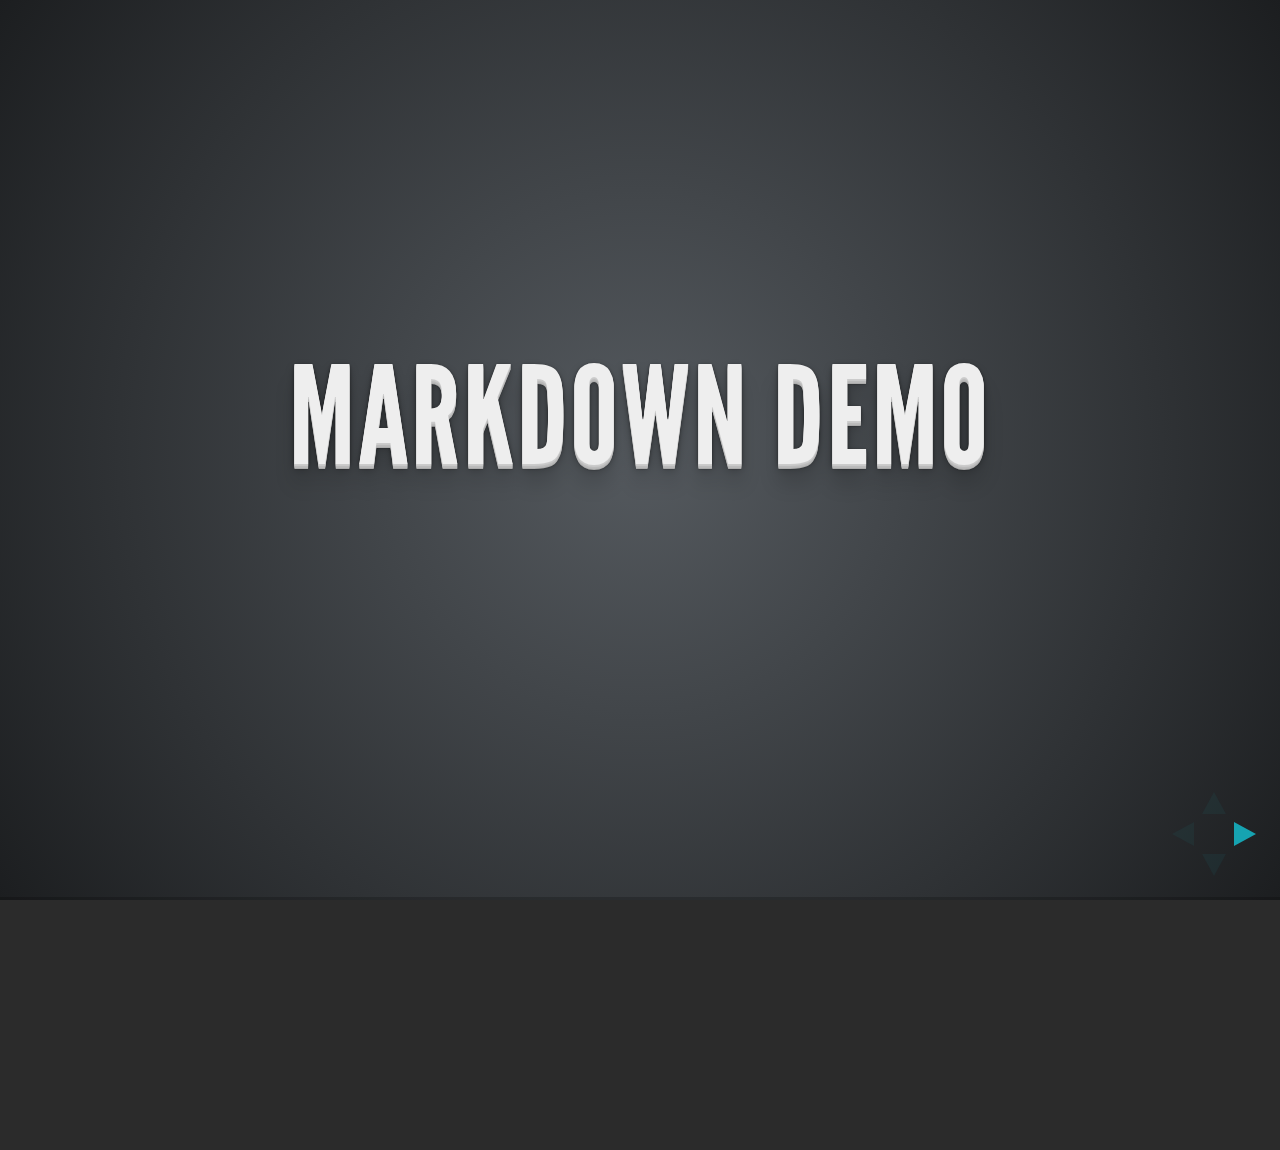
<file: plugin/markdown/example.html>
<!doctype html>
<html lang="en">

	<head>
		<meta charset="utf-8">

		<title>reveal.js - Markdown Demo</title>

		<link rel="stylesheet" href="../../css/reveal.css">
		<link rel="stylesheet" href="../../css/theme/default.css" id="theme">
	</head>

	<body>

		<div class="reveal">

			<div class="slides">

                <!-- Use external markdown resource, and separate slides by three newlines; vertical slides by two newlines -->
                <section data-markdown="example.md" data-separator="^\n\n\n" data-vertical="^\n\n"></section>

                <!-- Slides are separated by three dashes (quick 'n dirty regular expression) -->
                <section data-markdown data-separator="---">
                    <script type="text/template">
                        ## Demo 1
                        Slide 1
                        ---
                        ## Demo 1
                        Slide 2
                        ---
                        ## Demo 1
                        Slide 3
                    </script>
                </section>

                <!-- Slides are separated by newline + three dashes + newline, vertical slides identical but two dashes -->
                <section data-markdown data-separator="^\n---\n$" data-vertical="^\n--\n$">
                    <script type="text/template">
                        ## Demo 2
                        Slide 1.1

                        --

                        ## Demo 2
                        Slide 1.2

                        ---

                        ## Demo 2
                        Slide 2
                    </script>
                </section>

                <!-- No "extra" slides, since there are no separators defined (so they'll become horizontal rulers) -->
                <section data-markdown>
                    <script type="text/template">
                        A

                        ---

                        B

                        ---

                        C
                    </script>
                </section>

            </div>
		</div>

		<script src="../../lib/js/head.min.js"></script>
		<script src="../../js/reveal.js"></script>

		<script>

			Reveal.initialize({
				controls: true,
				progress: true,
				history: true,
				center: true,

				theme: Reveal.getQueryHash().theme,
				transition: Reveal.getQueryHash().transition || 'default',

				// Optional libraries used to extend on reveal.js
				dependencies: [
					{ src: '../../lib/js/classList.js', condition: function() { return !document.body.classList; } },
					{ src: 'showdown.js', condition: function() { return !!document.querySelector( '[data-markdown]' ); } },
					{ src: 'markdown.js', condition: function() { return !!document.querySelector( '[data-markdown]' ); } }
				]
			});

		</script>

	</body>
</html>
</file>
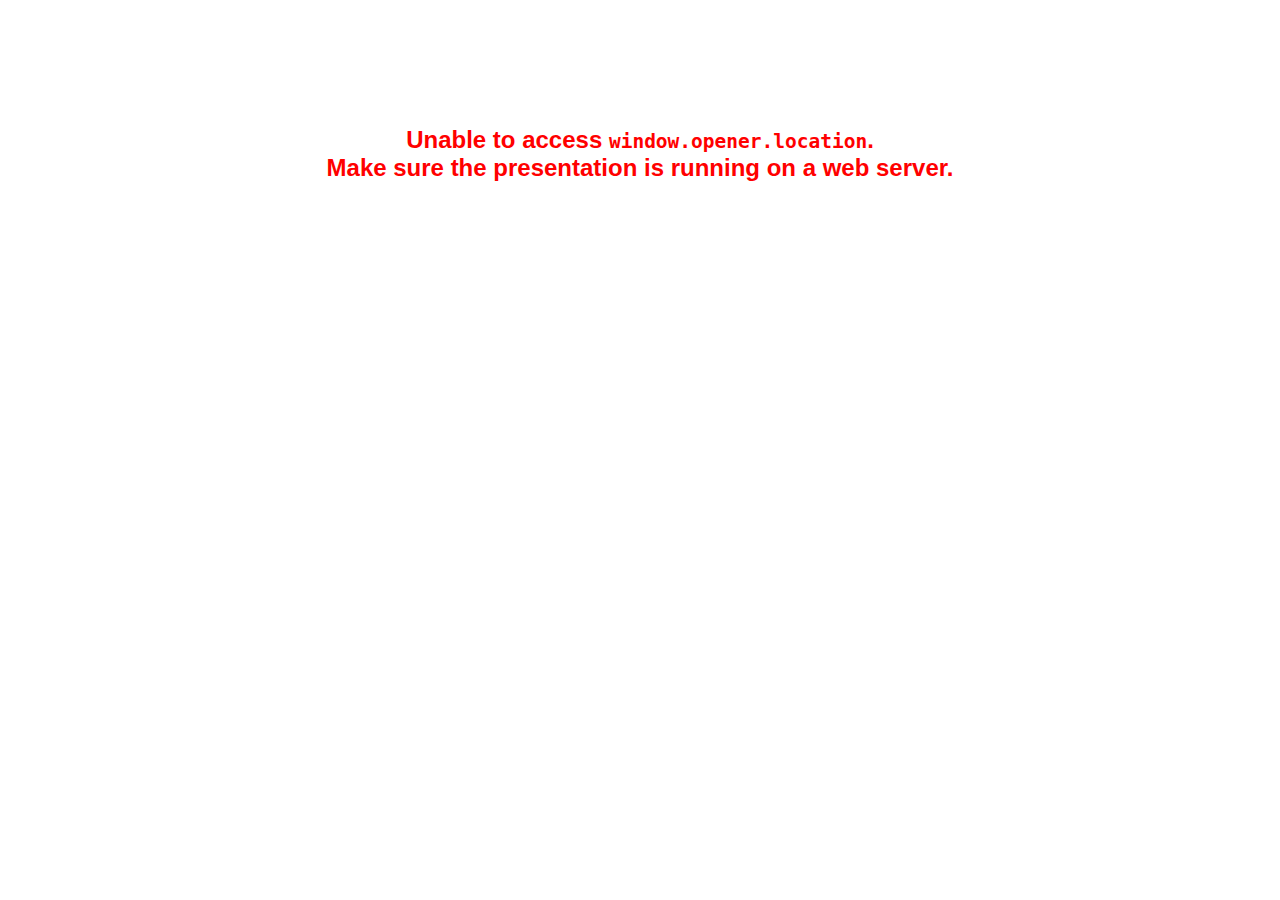
<file: plugin/notes/notes.html>
<!doctype html>
<html lang="en">
	<head>
		<meta charset="utf-8">

		<title>reveal.js - Slide Notes</title>

		<style>
			body {
				font-family: Helvetica;
			}

			#notes {
				font-size: 24px;
				width: 640px;
				margin-top: 5px;
			}

			#wrap-current-slide {
				width: 640px;
				height: 512px;
				float: left;
				overflow: hidden;
			}

			#current-slide {
				width: 1280px;
				height: 1024px;
				border: none;

				-webkit-transform-origin: 0 0;
				   -moz-transform-origin: 0 0;
					-ms-transform-origin: 0 0;
					 -o-transform-origin: 0 0;
						transform-origin: 0 0;

				-webkit-transform: scale(0.5);
				   -moz-transform: scale(0.5);
					-ms-transform: scale(0.5);
					 -o-transform: scale(0.5);
						transform: scale(0.5);
			}

			#wrap-next-slide {
				width: 448px;
				height: 358px;
				float: left;
				margin: 0 0 0 10px;
				overflow: hidden;
			}

			#next-slide {
				width: 1280px;
				height: 1024px;
				border: none;

				-webkit-transform-origin: 0 0;
				   -moz-transform-origin: 0 0;
					-ms-transform-origin: 0 0;
					 -o-transform-origin: 0 0;
						transform-origin: 0 0;

				-webkit-transform: scale(0.35);
				   -moz-transform: scale(0.35);
					-ms-transform: scale(0.35);
					 -o-transform: scale(0.35);
						transform: scale(0.35);
			}

			.slides {
				position: relative;
				margin-bottom: 10px;
				border: 1px solid black;
				border-radius: 2px;
				background: rgb(28, 30, 32);
			}

			.slides span {
				position: absolute;
				top: 3px;
				left: 3px;
				font-weight: bold;
				font-size: 14px;
				color: rgba( 255, 255, 255, 0.9 );
			}

			.error {
				font-weight: bold;
				color: red;
				font-size: 1.5em;
				text-align: center;
				margin-top: 10%;
			}

			.error code {
				font-family: monospace;
			}

			.time {
				width: 448px;
				margin: 30px 0 0 10px;
				float: left;
				text-align: center;
				opacity: 0;

				-webkit-transition: opacity 0.4s;
				   -moz-transition: opacity 0.4s;
				     -o-transition: opacity 0.4s;
				        transition: opacity 0.4s;
			}

			.elapsed,
			.clock {
				color: #333;
				font-size: 2em;
				text-align: center;
				display: inline-block;
				padding: 0.5em;
				background-color: #eee;
				border-radius: 10px;
			}

			.elapsed h2,
			.clock h2 {
				font-size: 0.8em;
				line-height: 100%;
				margin: 0;
				color: #aaa;
			}

			.elapsed .mute {
				color: #ddd;
			}

		</style>
	</head>

	<body>

		<div id="wrap-current-slide" class="slides">
			<script>document.write( '<iframe width="1280" height="1024" id="current-slide" src="'+ window.opener.location.href +'"></iframe>' );</script>
		</div>

		<div id="wrap-next-slide" class="slides">
			<script>document.write( '<iframe width="640" height="512" id="next-slide" src="'+ window.opener.location.href +'"></iframe>' );</script>
			<span>UPCOMING:</span>
		</div>

		<div class="time">
			<div class="clock">
				<h2>Time</h2>
				<span id="clock">0:00:00 AM</span>
			</div>
			<div class="elapsed">
				<h2>Elapsed</h2>
				<span id="hours">00</span><span id="minutes">:00</span><span id="seconds">:00</span>
			</div>
		</div>

		<div id="notes"></div>

		<script src="../../plugin/markdown/showdown.js"></script>
		<script>

			window.addEventListener( 'load', function() {

				if( window.opener && window.opener.location && window.opener.location.href ) {

					var notes = document.getElementById( 'notes' ),
						currentSlide = document.getElementById( 'current-slide' ),
						nextSlide = document.getElementById( 'next-slide' );

					window.addEventListener( 'message', function( event ) {
						var data = JSON.parse( event.data );
						// No need for updating the notes in case of fragment changes
						if ( data.notes !== undefined) {
							if( data.markdown ) {
								notes.innerHTML = (new Showdown.converter()).makeHtml( data.notes );
							}
							else {
								notes.innerHTML = data.notes;
							}
						}

						// Showing and hiding fragments
						if( data.fragment === 'next' ) {
							currentSlide.contentWindow.Reveal.nextFragment();
						}
						else if( data.fragment === 'prev' ) {
							currentSlide.contentWindow.Reveal.prevFragment();
						}
						else {
							// Update the note slides
							currentSlide.contentWindow.Reveal.slide( data.indexh, data.indexv );
							nextSlide.contentWindow.Reveal.slide( data.nextindexh, data.nextindexv );
						}

					}, false );

					var start = new Date(),
						timeEl = document.querySelector( '.time' ),
						clockEl = document.getElementById( 'clock' ),
						hoursEl = document.getElementById( 'hours' ),
						minutesEl = document.getElementById( 'minutes' ),
						secondsEl = document.getElementById( 'seconds' );

					setInterval( function() {

						timeEl.style.opacity = 1;

						var diff, hours, minutes, seconds,
							now = new Date();

						diff = now.getTime() - start.getTime();
						hours = parseInt( diff / ( 1000 * 60 * 60 ) );
						minutes = parseInt( ( diff / ( 1000 * 60 ) ) % 60 );
						seconds = parseInt( ( diff / 1000 ) % 60 );

						clockEl.innerHTML = now.toLocaleTimeString();
						hoursEl.innerHTML = zeroPadInteger( hours );
						hoursEl.className = hours > 0 ? "" : "mute";
						minutesEl.innerHTML = ":" + zeroPadInteger( minutes );
						minutesEl.className = minutes > 0 ? "" : "mute";
						secondsEl.innerHTML = ":" + zeroPadInteger( seconds );

					}, 1000 );

					// Navigate the main window when the notes slide changes
					currentSlide.contentWindow.Reveal.addEventListener( 'slidechanged', function( event ) {

						window.opener.Reveal.slide( event.indexh, event.indexv );

					} );

				}
				else {

					document.body.innerHTML =  '<p class="error">Unable to access <code>window.opener.location</code>.<br>Make sure the presentation is running on a web server.</p>';

				}


			}, false );

			function zeroPadInteger( num ) {
				var str = "00" + parseInt( num );
				return str.substring( str.length - 2 );
			}

		</script>
	</body>
</html>
</file>
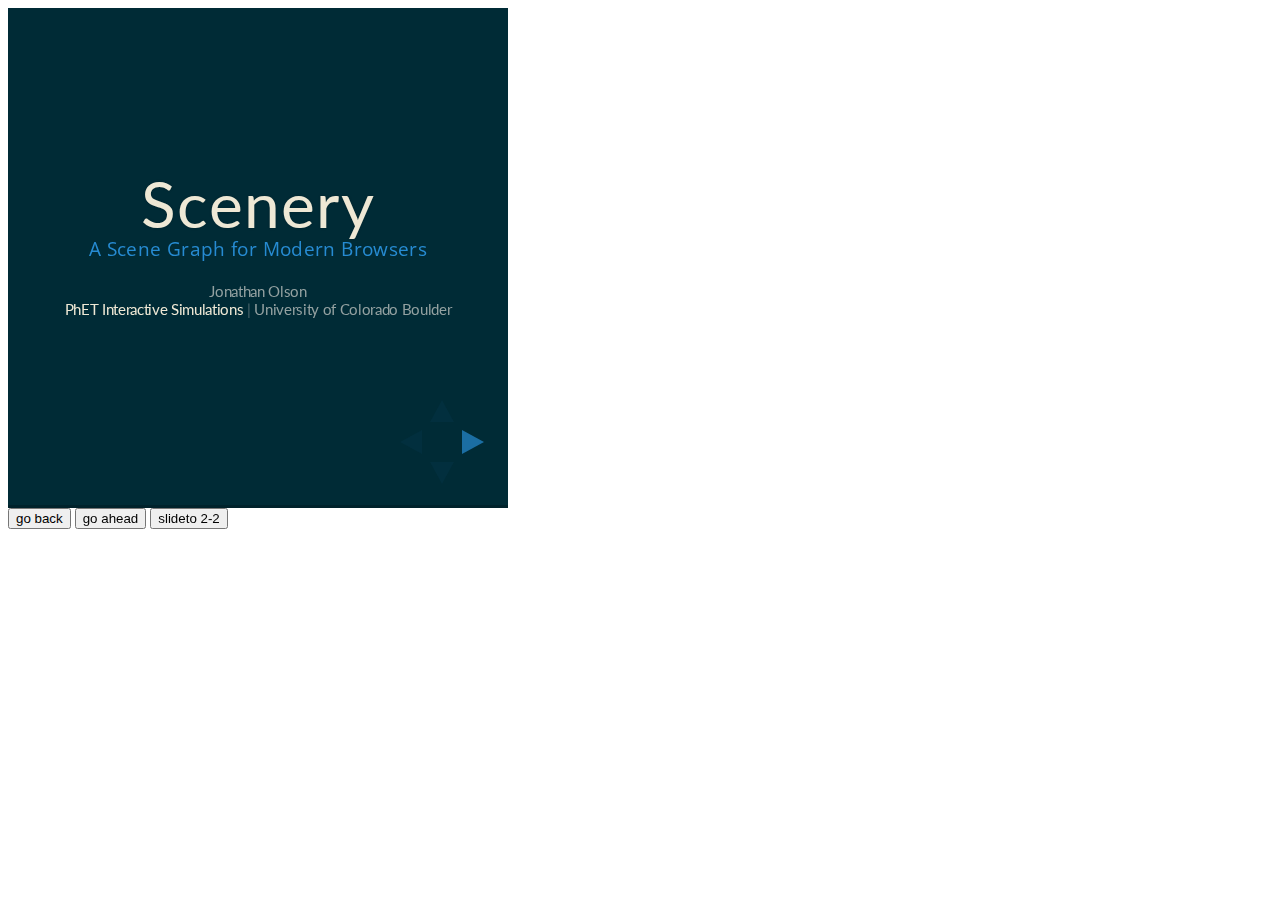
<file: plugin/postmessage/example.html>
<html>
	<body>

		<iframe id="reveal" src="../../index.html" style="border: 0;" width="500" height="500"></iframe>

		<div>
			<input id="back" type="button" value="go back"/>
			<input id="ahead" type="button" value="go ahead"/>
			<input id="slideto" type="button" value="slideto 2-2"/>
		</div>

		<script>

			(function (){

				var back = document.getElementById( 'back' ),
						ahead = document.getElementById( 'ahead' ),
						slideto = document.getElementById( 'slideto' ),
						reveal =  window.frames[0];

					back.addEventListener( 'click', function () {
						
					reveal.postMessage( JSON.stringify({method: 'prev', args: []}), '*' );
				}, false );

				ahead.addEventListener( 'click', function (){
					reveal.postMessage( JSON.stringify({method: 'next', args: []}), '*' );
				}, false );

				slideto.addEventListener( 'click', function (){
					reveal.postMessage( JSON.stringify({method: 'slide', args: [2,2]}), '*' );
				}, false );

			}());

		</script>

	</body>
</html>
</file>
<file: css/reveal.css>
@charset "UTF-8";

/*!
 * reveal.js
 * http://lab.hakim.se/reveal-js
 * MIT licensed
 *
 * Copyright (C) 2013 Hakim El Hattab, http://hakim.se
 */


/*********************************************
 * RESET STYLES
 *********************************************/

html, body, .reveal div, .reveal span, .reveal applet, .reveal object, .reveal iframe,
.reveal h1, .reveal h2, .reveal h3, .reveal h4, .reveal h5, .reveal h6, .reveal p, .reveal blockquote, .reveal pre,
.reveal a, .reveal abbr, .reveal acronym, .reveal address, .reveal big, .reveal cite, .reveal code,
.reveal del, .reveal dfn, .reveal em, .reveal img, .reveal ins, .reveal kbd, .reveal q, .reveal s, .reveal samp,
.reveal small, .reveal strike, .reveal strong, .reveal sub, .reveal sup, .reveal tt, .reveal var,
.reveal b, .reveal u, .reveal i, .reveal center,
.reveal dl, .reveal dt, .reveal dd, .reveal ol, .reveal ul, .reveal li,
.reveal fieldset, .reveal form, .reveal label, .reveal legend,
.reveal table, .reveal caption, .reveal tbody, .reveal tfoot, .reveal thead, .reveal tr, .reveal th, .reveal td,
.reveal article, .reveal aside, .reveal canvas, .reveal details, .reveal embed,
.reveal figure, .reveal figcaption, .reveal footer, .reveal header, .reveal hgroup,
.reveal menu, .reveal nav, .reveal output, .reveal ruby, .reveal section, .reveal summary,
.reveal time, .reveal mark, .reveal audio, video {
	margin: 0;
	padding: 0;
	border: 0;
	font-size: 100%;
	font: inherit;
	vertical-align: baseline;
}

.reveal article, .reveal aside, .reveal details, .reveal figcaption, .reveal figure,
.reveal footer, .reveal header, .reveal hgroup, .reveal menu, .reveal nav, .reveal section {
	display: block;
}


/*********************************************
 * GLOBAL STYLES
 *********************************************/

html,
body {
	width: 100%;
	height: 100%;
	overflow: hidden;
}

body {
	position: relative;
	line-height: 1;
}

::selection {
	background: #FF5E99;
	color: #fff;
	text-shadow: none;
}


/*********************************************
 * HEADERS
 *********************************************/

.reveal h1,
.reveal h2,
.reveal h3,
.reveal h4,
.reveal h5,
.reveal h6 {
	-webkit-hyphens: auto;
	   -moz-hyphens: auto;
	        hyphens: auto;

	word-wrap: break-word;
}

.reveal h1 { font-size: 3.77em; }
.reveal h2 { font-size: 2.11em;	}
.reveal h3 { font-size: 1.55em;	}
.reveal h4 { font-size: 1em;	}


/*********************************************
 * VIEW FRAGMENTS
 *********************************************/

.reveal .slides section .fragment {
	opacity: 0;

	-webkit-transition: all .2s ease;
	   -moz-transition: all .2s ease;
	    -ms-transition: all .2s ease;
	     -o-transition: all .2s ease;
	        transition: all .2s ease;
}
	.reveal .slides section .fragment.visible {
		opacity: 1;
	}

.reveal .slides section .fragment.grow {
	opacity: 1;
}
	.reveal .slides section .fragment.grow.visible {
		-webkit-transform: scale( 1.3 );
		   -moz-transform: scale( 1.3 );
		    -ms-transform: scale( 1.3 );
		     -o-transform: scale( 1.3 );
		        transform: scale( 1.3 );
	}

.reveal .slides section .fragment.shrink {
	opacity: 1;
}
	.reveal .slides section .fragment.shrink.visible {
		-webkit-transform: scale( 0.7 );
		   -moz-transform: scale( 0.7 );
		    -ms-transform: scale( 0.7 );
		     -o-transform: scale( 0.7 );
		        transform: scale( 0.7 );
	}

.reveal .slides section .fragment.zoom-in {
	opacity: 0;

	-webkit-transform: scale( 0.1 );
	   -moz-transform: scale( 0.1 );
	    -ms-transform: scale( 0.1 );
	     -o-transform: scale( 0.1 );
	        transform: scale( 0.1 );
}

	.reveal .slides section .fragment.zoom-in.visible {
		opacity: 1;

		-webkit-transform: scale( 1 );
		   -moz-transform: scale( 1 );
		    -ms-transform: scale( 1 );
		     -o-transform: scale( 1 );
		        transform: scale( 1 );
	}

.reveal .slides section .fragment.roll-in {
	opacity: 0;

	-webkit-transform: rotateX( 90deg );
	   -moz-transform: rotateX( 90deg );
	    -ms-transform: rotateX( 90deg );
	     -o-transform: rotateX( 90deg );
	        transform: rotateX( 90deg );
}
	.reveal .slides section .fragment.roll-in.visible {
		opacity: 1;

		-webkit-transform: rotateX( 0 );
		   -moz-transform: rotateX( 0 );
		    -ms-transform: rotateX( 0 );
		     -o-transform: rotateX( 0 );
		        transform: rotateX( 0 );
	}

.reveal .slides section .fragment.fade-out {
	opacity: 1;
}
	.reveal .slides section .fragment.fade-out.visible {
		opacity: 0;
	}

.reveal .slides section .fragment.highlight-red,
.reveal .slides section .fragment.highlight-green,
.reveal .slides section .fragment.highlight-blue {
	opacity: 1;
}
	.reveal .slides section .fragment.highlight-red.visible {
		color: #ff2c2d
	}
	.reveal .slides section .fragment.highlight-green.visible {
		color: #17ff2e;
	}
	.reveal .slides section .fragment.highlight-blue.visible {
		color: #1b91ff;
	}


/*********************************************
 * DEFAULT ELEMENT STYLES
 *********************************************/

/* Fixes issue in Chrome where italic fonts did not appear when printing to PDF */
.reveal:after {
  content: '';
  font-style: italic;
}

/* Ensure certain elements are never larger than the slide itself */
.reveal img,
.reveal video,
.reveal iframe {
	max-width: 95%;
	max-height: 95%;
}

/** Prevents layering issues in certain browser/transition combinations */
.reveal a {
	position: relative;
}

.reveal strong,
.reveal b {
	font-weight: bold;
}

.reveal em,
.reveal i {
	font-style: italic;
}

.reveal ol,
.reveal ul {
	display: inline-block;

	text-align: left;
	margin: 0 0 0 1em;
}

.reveal ol {
	list-style-type: decimal;
}

.reveal ul {
	list-style-type: disc;
}

.reveal ul ul {
	list-style-type: square;
}

.reveal ul ul ul {
	list-style-type: circle;
}

.reveal ul ul,
.reveal ul ol,
.reveal ol ol,
.reveal ol ul {
	display: block;
	margin-left: 40px;
}

.reveal p {
	margin-bottom: 10px;
	line-height: 1.2em;
}

.reveal q,
.reveal blockquote {
	quotes: none;
}

.reveal blockquote {
	display: block;
	position: relative;
	width: 70%;
	margin: 5px auto;
	padding: 5px;

	font-style: italic;
	background: rgba(255, 255, 255, 0.05);
	box-shadow: 0px 0px 2px rgba(0,0,0,0.2);
}
	.reveal blockquote p:first-child,
	.reveal blockquote p:last-child {
		display: inline-block;
	}
	.reveal blockquote:before {
		content: '\201C';
	}
	.reveal blockquote:after {
		content: '\201D';
	}

.reveal q {
	font-style: italic;
}
	.reveal q:before {
		content: '\201C';
	}
	.reveal q:after {
		content: '\201D';
	}

.reveal pre {
	display: block;
	position: relative;
	width: 90%;
	margin: 15px auto;

	text-align: left;
	font-size: 0.55em;
	font-family: monospace;
	line-height: 1.2em;

	word-wrap: break-word;

	box-shadow: 0px 0px 6px rgba(0,0,0,0.3);
}
.reveal code {
	font-family: monospace;
}
.reveal pre code {
	padding: 5px;
	overflow: auto;
	max-height: 400px;
	word-wrap: normal;
}

.reveal table th,
.reveal table td {
	text-align: left;
	padding-right: .3em;
}

.reveal table th {
	text-shadow: rgb(255,255,255) 1px 1px 2px;
}

.reveal sup {
	vertical-align: super;
}
.reveal sub {
	vertical-align: sub;
}

.reveal small {
	display: inline-block;
	font-size: 0.6em;
	line-height: 1.2em;
	vertical-align: top;
}

.reveal small * {
	vertical-align: top;
}


/*********************************************
 * CONTROLS
 *********************************************/

.reveal .controls {
	display: none;
	position: fixed;
	width: 110px;
	height: 110px;
	z-index: 30;
	right: 10px;
	bottom: 10px;
}

.reveal .controls div {
	position: absolute;
	opacity: 0.05;
	width: 0;
	height: 0;
	border: 12px solid transparent;

	-moz-transform: scale(.9999);

	-webkit-transition: all 0.2s ease;
	   -moz-transition: all 0.2s ease;
	    -ms-transition: all 0.2s ease;
	     -o-transition: all 0.2s ease;
	        transition: all 0.2s ease;
}

.reveal .controls div.enabled {
	opacity: 0.7;
	cursor: pointer;
}

.reveal .controls div.enabled:active {
	margin-top: 1px;
}

	.reveal .controls div.navigate-left {
		top: 42px;

		border-right-width: 22px;
		border-right-color: #eee;
	}
		.reveal .controls div.navigate-left.fragmented {
			opacity: 0.3;
		}

	.reveal .controls div.navigate-right {
		left: 74px;
		top: 42px;

		border-left-width: 22px;
		border-left-color: #eee;
	}
		.reveal .controls div.navigate-right.fragmented {
			opacity: 0.3;
		}

	.reveal .controls div.navigate-up {
		left: 42px;

		border-bottom-width: 22px;
		border-bottom-color: #eee;
	}
		.reveal .controls div.navigate-up.fragmented {
			opacity: 0.3;
		}

	.reveal .controls div.navigate-down {
		left: 42px;
		top: 74px;

		border-top-width: 22px;
		border-top-color: #eee;
	}
		.reveal .controls div.navigate-down.fragmented {
			opacity: 0.3;
		}


/*********************************************
 * PROGRESS BAR
 *********************************************/

.reveal .progress {
	position: fixed;
	display: none;
	height: 3px;
	width: 100%;
	bottom: 0;
	left: 0;
	z-index: 10;
}
	.reveal .progress:after {
		content: '';
		display: 'block';
		position: absolute;
		height: 20px;
		width: 100%;
		top: -20px;
	}
	.reveal .progress span {
		display: block;
		height: 100%;
		width: 0px;

		-webkit-transition: width 800ms cubic-bezier(0.260, 0.860, 0.440, 0.985);
		   -moz-transition: width 800ms cubic-bezier(0.260, 0.860, 0.440, 0.985);
		    -ms-transition: width 800ms cubic-bezier(0.260, 0.860, 0.440, 0.985);
		     -o-transition: width 800ms cubic-bezier(0.260, 0.860, 0.440, 0.985);
		        transition: width 800ms cubic-bezier(0.260, 0.860, 0.440, 0.985);
	}


/*********************************************
 * ROLLING LINKS
 *********************************************/

.reveal .roll {
	display: inline-block;
	line-height: 1.2;
	overflow: hidden;

	vertical-align: top;

	-webkit-perspective: 400px;
	   -moz-perspective: 400px;
	    -ms-perspective: 400px;
	        perspective: 400px;

	-webkit-perspective-origin: 50% 50%;
	   -moz-perspective-origin: 50% 50%;
	    -ms-perspective-origin: 50% 50%;
	        perspective-origin: 50% 50%;
}
	.reveal .roll:hover {
		background: none;
		text-shadow: none;
	}
.reveal .roll span {
	display: block;
	position: relative;
	padding: 0 2px;

	pointer-events: none;

	-webkit-transition: all 400ms ease;
	   -moz-transition: all 400ms ease;
	    -ms-transition: all 400ms ease;
	        transition: all 400ms ease;

	-webkit-transform-origin: 50% 0%;
	   -moz-transform-origin: 50% 0%;
	    -ms-transform-origin: 50% 0%;
	        transform-origin: 50% 0%;

	-webkit-transform-style: preserve-3d;
	   -moz-transform-style: preserve-3d;
	    -ms-transform-style: preserve-3d;
	        transform-style: preserve-3d;

	-webkit-backface-visibility: hidden;
	   -moz-backface-visibility: hidden;
	        backface-visibility: hidden;
}
	.reveal .roll:hover span {
	    background: rgba(0,0,0,0.5);

	    -webkit-transform: translate3d( 0px, 0px, -45px ) rotateX( 90deg );
	       -moz-transform: translate3d( 0px, 0px, -45px ) rotateX( 90deg );
	        -ms-transform: translate3d( 0px, 0px, -45px ) rotateX( 90deg );
	            transform: translate3d( 0px, 0px, -45px ) rotateX( 90deg );
	}
.reveal .roll span:after {
	content: attr(data-title);

	display: block;
	position: absolute;
	left: 0;
	top: 0;
	padding: 0 2px;

	-webkit-backface-visibility: hidden;
	   -moz-backface-visibility: hidden;
	        backface-visibility: hidden;

	-webkit-transform-origin: 50% 0%;
	   -moz-transform-origin: 50% 0%;
	    -ms-transform-origin: 50% 0%;
	        transform-origin: 50% 0%;

	-webkit-transform: translate3d( 0px, 110%, 0px ) rotateX( -90deg );
	   -moz-transform: translate3d( 0px, 110%, 0px ) rotateX( -90deg );
	    -ms-transform: translate3d( 0px, 110%, 0px ) rotateX( -90deg );
	        transform: translate3d( 0px, 110%, 0px ) rotateX( -90deg );
}


/*********************************************
 * SLIDES
 *********************************************/

.reveal {
	position: relative;
	width: 100%;
	height: 100%;
}

.reveal .slides {
	position: absolute;
	width: 100%;
	height: 100%;
	left: 50%;
	top: 50%;

	overflow: visible;
	z-index: 1;
	text-align: center;

	-webkit-transition: -webkit-perspective .4s ease;
	   -moz-transition: -moz-perspective .4s ease;
	    -ms-transition: -ms-perspective .4s ease;
	     -o-transition: -o-perspective .4s ease;
	        transition: perspective .4s ease;

	-webkit-perspective: 600px;
	   -moz-perspective: 600px;
	    -ms-perspective: 600px;
	        perspective: 600px;

	-webkit-perspective-origin: 0px -100px;
	   -moz-perspective-origin: 0px -100px;
	    -ms-perspective-origin: 0px -100px;
	        perspective-origin: 0px -100px;
}

.reveal .slides>section,
.reveal .slides>section>section {
	display: none;
	position: absolute;
	width: 100%;
	padding: 20px 0px;

	z-index: 10;
	line-height: 1.2em;
	font-weight: normal;

	-webkit-transform-style: preserve-3d;
	   -moz-transform-style: preserve-3d;
	    -ms-transform-style: preserve-3d;
	        transform-style: preserve-3d;

	-webkit-transition: -webkit-transform-origin 800ms cubic-bezier(0.260, 0.860, 0.440, 0.985),
						-webkit-transform 800ms cubic-bezier(0.260, 0.860, 0.440, 0.985),
						visibility 800ms cubic-bezier(0.260, 0.860, 0.440, 0.985),
						opacity 800ms cubic-bezier(0.260, 0.860, 0.440, 0.985);
	   -moz-transition: -moz-transform-origin 800ms cubic-bezier(0.260, 0.860, 0.440, 0.985),
						-moz-transform 800ms cubic-bezier(0.260, 0.860, 0.440, 0.985),
						visibility 800ms cubic-bezier(0.260, 0.860, 0.440, 0.985),
						opacity 800ms cubic-bezier(0.260, 0.860, 0.440, 0.985);
	    -ms-transition: -ms-transform-origin 800ms cubic-bezier(0.260, 0.860, 0.440, 0.985),
						-ms-transform 800ms cubic-bezier(0.260, 0.860, 0.440, 0.985),
						visibility 800ms cubic-bezier(0.260, 0.860, 0.440, 0.985),
						opacity 800ms cubic-bezier(0.260, 0.860, 0.440, 0.985);
	     -o-transition: -o-transform-origin 800ms cubic-bezier(0.260, 0.860, 0.440, 0.985),
						-o-transform 800ms cubic-bezier(0.260, 0.860, 0.440, 0.985),
						visibility 800ms cubic-bezier(0.260, 0.860, 0.440, 0.985),
						opacity 800ms cubic-bezier(0.260, 0.860, 0.440, 0.985);
	        transition: transform-origin 800ms cubic-bezier(0.260, 0.860, 0.440, 0.985),
						transform 800ms cubic-bezier(0.260, 0.860, 0.440, 0.985),
						visibility 800ms cubic-bezier(0.260, 0.860, 0.440, 0.985),
						opacity 800ms cubic-bezier(0.260, 0.860, 0.440, 0.985);
}

/* Global transition speed settings */
.reveal[data-transition-speed="extrafast"] .slides section {
	-webkit-transition-duration: 300ms;
	   -moz-transition-duration: 300ms;
	    -ms-transition-duration: 300ms;
	        transition-duration: 300ms;
}
.reveal[data-transition-speed="fast"] .slides section {
	-webkit-transition-duration: 400ms;
	   -moz-transition-duration: 400ms;
	    -ms-transition-duration: 400ms;
	        transition-duration: 400ms;
}
.reveal[data-transition-speed="slow"] .slides section {
	-webkit-transition-duration: 1200ms;
	   -moz-transition-duration: 1200ms;
	    -ms-transition-duration: 1200ms;
	        transition-duration: 1200ms;
}

/* Slide-specific transition speed overrides */
.reveal .slides section[data-transition-speed="extrafast"] {
	-webkit-transition-duration: 300ms;
	   -moz-transition-duration: 300ms;
	    -ms-transition-duration: 300ms;
	        transition-duration: 300ms;
}
.reveal .slides section[data-transition-speed="fast"] {
	-webkit-transition-duration: 400ms;
	   -moz-transition-duration: 400ms;
	    -ms-transition-duration: 400ms;
	        transition-duration: 400ms;
}
.reveal .slides section[data-transition-speed="slow"] {
	-webkit-transition-duration: 1200ms;
	   -moz-transition-duration: 1200ms;
	    -ms-transition-duration: 1200ms;
	        transition-duration: 1200ms;
}

.reveal .slides>section {
	left: -50%;
	top: -50%;
}

.reveal .slides>section.stack {
	padding-top: 0;
	padding-bottom: 0;
}

.reveal .slides>section.present,
.reveal .slides>section>section.present {
	display: block;
	z-index: 11;
	opacity: 1;
}

.reveal.center,
.reveal.center .slides,
.reveal.center .slides section {
	min-height: auto !important;
}



/*********************************************
 * DEFAULT TRANSITION
 *********************************************/

.reveal .slides>section[data-transition=default].past,
.reveal .slides>section.past {
	display: block;
	opacity: 0;

	-webkit-transform: translate3d(-100%, 0, 0) rotateY(-90deg) translate3d(-100%, 0, 0);
	   -moz-transform: translate3d(-100%, 0, 0) rotateY(-90deg) translate3d(-100%, 0, 0);
	    -ms-transform: translate3d(-100%, 0, 0) rotateY(-90deg) translate3d(-100%, 0, 0);
	        transform: translate3d(-100%, 0, 0) rotateY(-90deg) translate3d(-100%, 0, 0);
}
.reveal .slides>section[data-transition=default].future,
.reveal .slides>section.future {
	display: block;
	opacity: 0;

	-webkit-transform: translate3d(100%, 0, 0) rotateY(90deg) translate3d(100%, 0, 0);
	   -moz-transform: translate3d(100%, 0, 0) rotateY(90deg) translate3d(100%, 0, 0);
	    -ms-transform: translate3d(100%, 0, 0) rotateY(90deg) translate3d(100%, 0, 0);
	        transform: translate3d(100%, 0, 0) rotateY(90deg) translate3d(100%, 0, 0);
}

.reveal .slides>section>section[data-transition=default].past,
.reveal .slides>section>section.past {
	display: block;
	opacity: 0;

	-webkit-transform: translate3d(0, -300px, 0) rotateX(70deg) translate3d(0, -300px, 0);
	   -moz-transform: translate3d(0, -300px, 0) rotateX(70deg) translate3d(0, -300px, 0);
	    -ms-transform: translate3d(0, -300px, 0) rotateX(70deg) translate3d(0, -300px, 0);
	        transform: translate3d(0, -300px, 0) rotateX(70deg) translate3d(0, -300px, 0);
}
.reveal .slides>section>section[data-transition=default].future,
.reveal .slides>section>section.future {
	display: block;
	opacity: 0;

	-webkit-transform: translate3d(0, 300px, 0) rotateX(-70deg) translate3d(0, 300px, 0);
	   -moz-transform: translate3d(0, 300px, 0) rotateX(-70deg) translate3d(0, 300px, 0);
	    -ms-transform: translate3d(0, 300px, 0) rotateX(-70deg) translate3d(0, 300px, 0);
	        transform: translate3d(0, 300px, 0) rotateX(-70deg) translate3d(0, 300px, 0);
}


/*********************************************
 * CONCAVE TRANSITION
 *********************************************/

.reveal .slides>section[data-transition=concave].past,
.reveal.concave  .slides>section.past {
	-webkit-transform: translate3d(-100%, 0, 0) rotateY(90deg) translate3d(-100%, 0, 0);
	   -moz-transform: translate3d(-100%, 0, 0) rotateY(90deg) translate3d(-100%, 0, 0);
	    -ms-transform: translate3d(-100%, 0, 0) rotateY(90deg) translate3d(-100%, 0, 0);
	        transform: translate3d(-100%, 0, 0) rotateY(90deg) translate3d(-100%, 0, 0);
}
.reveal .slides>section[data-transition=concave].future,
.reveal.concave .slides>section.future {
	-webkit-transform: translate3d(100%, 0, 0) rotateY(-90deg) translate3d(100%, 0, 0);
	   -moz-transform: translate3d(100%, 0, 0) rotateY(-90deg) translate3d(100%, 0, 0);
	    -ms-transform: translate3d(100%, 0, 0) rotateY(-90deg) translate3d(100%, 0, 0);
	        transform: translate3d(100%, 0, 0) rotateY(-90deg) translate3d(100%, 0, 0);
}

.reveal .slides>section>section[data-transition=concave].past,
.reveal.concave .slides>section>section.past {
	-webkit-transform: translate3d(0, -80%, 0) rotateX(-70deg) translate3d(0, -80%, 0);
	   -moz-transform: translate3d(0, -80%, 0) rotateX(-70deg) translate3d(0, -80%, 0);
	    -ms-transform: translate3d(0, -80%, 0) rotateX(-70deg) translate3d(0, -80%, 0);
	        transform: translate3d(0, -80%, 0) rotateX(-70deg) translate3d(0, -80%, 0);
}
.reveal .slides>section>section[data-transition=concave].future,
.reveal.concave .slides>section>section.future {
	-webkit-transform: translate3d(0, 80%, 0) rotateX(70deg) translate3d(0, 80%, 0);
	   -moz-transform: translate3d(0, 80%, 0) rotateX(70deg) translate3d(0, 80%, 0);
	    -ms-transform: translate3d(0, 80%, 0) rotateX(70deg) translate3d(0, 80%, 0);
	        transform: translate3d(0, 80%, 0) rotateX(70deg) translate3d(0, 80%, 0);
}


/*********************************************
 * ZOOM TRANSITION
 *********************************************/

.reveal .slides>section[data-transition=zoom].past,
.reveal.zoom .slides>section.past {
	opacity: 0;
	visibility: hidden;

	-webkit-transform: scale(16);
	   -moz-transform: scale(16);
	    -ms-transform: scale(16);
	     -o-transform: scale(16);
	        transform: scale(16);
}
.reveal .slides>section[data-transition=zoom].future,
.reveal.zoom .slides>section.future {
	opacity: 0;
	visibility: hidden;

	-webkit-transform: scale(0.2);
	   -moz-transform: scale(0.2);
	    -ms-transform: scale(0.2);
	     -o-transform: scale(0.2);
	        transform: scale(0.2);
}

.reveal .slides>section>section[data-transition=zoom].past,
.reveal.zoom .slides>section>section.past {
	-webkit-transform: translate(0, -150%);
	   -moz-transform: translate(0, -150%);
	    -ms-transform: translate(0, -150%);
	     -o-transform: translate(0, -150%);
	        transform: translate(0, -150%);
}
.reveal .slides>section>section[data-transition=zoom].future,
.reveal.zoom .slides>section>section.future {
	-webkit-transform: translate(0, 150%);
	   -moz-transform: translate(0, 150%);
	    -ms-transform: translate(0, 150%);
	     -o-transform: translate(0, 150%);
	        transform: translate(0, 150%);
}


/*********************************************
 * LINEAR TRANSITION
 *********************************************/

.reveal .slides>section[data-transition=linear].past,
.reveal.linear .slides>section.past {
	-webkit-transform: translate(-150%, 0);
	   -moz-transform: translate(-150%, 0);
	    -ms-transform: translate(-150%, 0);
	     -o-transform: translate(-150%, 0);
	        transform: translate(-150%, 0);
}
.reveal .slides>section[data-transition=linear].future,
.reveal.linear .slides>section.future {
	-webkit-transform: translate(150%, 0);
	   -moz-transform: translate(150%, 0);
	    -ms-transform: translate(150%, 0);
	     -o-transform: translate(150%, 0);
	        transform: translate(150%, 0);
}

.reveal .slides>section>section[data-transition=linear].past,
.reveal.linear .slides>section>section.past {
	-webkit-transform: translate(0, -150%);
	   -moz-transform: translate(0, -150%);
	    -ms-transform: translate(0, -150%);
	     -o-transform: translate(0, -150%);
	        transform: translate(0, -150%);
}
.reveal .slides>section>section[data-transition=linear].future,
.reveal.linear .slides>section>section.future {
	-webkit-transform: translate(0, 150%);
	   -moz-transform: translate(0, 150%);
	    -ms-transform: translate(0, 150%);
	     -o-transform: translate(0, 150%);
	        transform: translate(0, 150%);
}


/*********************************************
 * CUBE TRANSITION
 *********************************************/

.reveal.cube .slides {
	-webkit-perspective: 1300px;
	   -moz-perspective: 1300px;
	    -ms-perspective: 1300px;
	        perspective: 1300px;
}

.reveal.cube .slides section {
	padding: 30px;
	min-height: 700px;

	-webkit-backface-visibility: hidden;
	   -moz-backface-visibility: hidden;
	    -ms-backface-visibility: hidden;
	        backface-visibility: hidden;

	-webkit-box-sizing: border-box;
	   -moz-box-sizing: border-box;
	        box-sizing: border-box;
}
	.reveal.center.cube .slides section {
		min-height: auto;
	}
	.reveal.cube .slides section:not(.stack):before {
		content: '';
		position: absolute;
		display: block;
		width: 100%;
		height: 100%;
		left: 0;
		top: 0;
		background: rgba(0,0,0,0.1);
		border-radius: 4px;

		-webkit-transform: translateZ( -20px );
		   -moz-transform: translateZ( -20px );
		    -ms-transform: translateZ( -20px );
		     -o-transform: translateZ( -20px );
		        transform: translateZ( -20px );
	}
	.reveal.cube .slides section:not(.stack):after {
		content: '';
		position: absolute;
		display: block;
		width: 90%;
		height: 30px;
		left: 5%;
		bottom: 0;
		background: none;
		z-index: 1;

		border-radius: 4px;
		box-shadow: 0px 95px 25px rgba(0,0,0,0.2);

		-webkit-transform: translateZ(-90px) rotateX( 65deg );
		   -moz-transform: translateZ(-90px) rotateX( 65deg );
		    -ms-transform: translateZ(-90px) rotateX( 65deg );
		     -o-transform: translateZ(-90px) rotateX( 65deg );
		        transform: translateZ(-90px) rotateX( 65deg );
	}

.reveal.cube .slides>section.stack {
	padding: 0;
	background: none;
}

.reveal.cube .slides>section.past {
	-webkit-transform-origin: 100% 0%;
	   -moz-transform-origin: 100% 0%;
	    -ms-transform-origin: 100% 0%;
	        transform-origin: 100% 0%;

	-webkit-transform: translate3d(-100%, 0, 0) rotateY(-90deg);
	   -moz-transform: translate3d(-100%, 0, 0) rotateY(-90deg);
	    -ms-transform: translate3d(-100%, 0, 0) rotateY(-90deg);
	        transform: translate3d(-100%, 0, 0) rotateY(-90deg);
}

.reveal.cube .slides>section.future {
	-webkit-transform-origin: 0% 0%;
	   -moz-transform-origin: 0% 0%;
	    -ms-transform-origin: 0% 0%;
	        transform-origin: 0% 0%;

	-webkit-transform: translate3d(100%, 0, 0) rotateY(90deg);
	   -moz-transform: translate3d(100%, 0, 0) rotateY(90deg);
	    -ms-transform: translate3d(100%, 0, 0) rotateY(90deg);
	        transform: translate3d(100%, 0, 0) rotateY(90deg);
}

.reveal.cube .slides>section>section.past {
	-webkit-transform-origin: 0% 100%;
	   -moz-transform-origin: 0% 100%;
	    -ms-transform-origin: 0% 100%;
	        transform-origin: 0% 100%;

	-webkit-transform: translate3d(0, -100%, 0) rotateX(90deg);
	   -moz-transform: translate3d(0, -100%, 0) rotateX(90deg);
	    -ms-transform: translate3d(0, -100%, 0) rotateX(90deg);
	        transform: translate3d(0, -100%, 0) rotateX(90deg);
}

.reveal.cube .slides>section>section.future {
	-webkit-transform-origin: 0% 0%;
	   -moz-transform-origin: 0% 0%;
	    -ms-transform-origin: 0% 0%;
	        transform-origin: 0% 0%;

	-webkit-transform: translate3d(0, 100%, 0) rotateX(-90deg);
	   -moz-transform: translate3d(0, 100%, 0) rotateX(-90deg);
	    -ms-transform: translate3d(0, 100%, 0) rotateX(-90deg);
	        transform: translate3d(0, 100%, 0) rotateX(-90deg);
}


/*********************************************
 * PAGE TRANSITION
 *********************************************/

.reveal.page .slides {
	-webkit-perspective-origin: 0% 50%;
	   -moz-perspective-origin: 0% 50%;
	    -ms-perspective-origin: 0% 50%;
	        perspective-origin: 0% 50%;

	-webkit-perspective: 3000px;
	   -moz-perspective: 3000px;
	    -ms-perspective: 3000px;
	        perspective: 3000px;
}

.reveal.page .slides section {
	padding: 30px;
	min-height: 700px;

	-webkit-box-sizing: border-box;
	   -moz-box-sizing: border-box;
	        box-sizing: border-box;
}
	.reveal.page .slides section.past {
		z-index: 12;
	}
	.reveal.page .slides section:not(.stack):before {
		content: '';
		position: absolute;
		display: block;
		width: 100%;
		height: 100%;
		left: 0;
		top: 0;
		background: rgba(0,0,0,0.1);

		-webkit-transform: translateZ( -20px );
		   -moz-transform: translateZ( -20px );
		    -ms-transform: translateZ( -20px );
		     -o-transform: translateZ( -20px );
		        transform: translateZ( -20px );
	}
	.reveal.page .slides section:not(.stack):after {
		content: '';
		position: absolute;
		display: block;
		width: 90%;
		height: 30px;
		left: 5%;
		bottom: 0;
		background: none;
		z-index: 1;

		border-radius: 4px;
		box-shadow: 0px 95px 25px rgba(0,0,0,0.2);

		-webkit-transform: translateZ(-90px) rotateX( 65deg );
	}

.reveal.page .slides>section.stack {
	padding: 0;
	background: none;
}

.reveal.page .slides>section.past {
	-webkit-transform-origin: 0% 0%;
	   -moz-transform-origin: 0% 0%;
	    -ms-transform-origin: 0% 0%;
	        transform-origin: 0% 0%;

	-webkit-transform: translate3d(-40%, 0, 0) rotateY(-80deg);
	   -moz-transform: translate3d(-40%, 0, 0) rotateY(-80deg);
	    -ms-transform: translate3d(-40%, 0, 0) rotateY(-80deg);
	        transform: translate3d(-40%, 0, 0) rotateY(-80deg);
}

.reveal.page .slides>section.future {
	-webkit-transform-origin: 100% 0%;
	   -moz-transform-origin: 100% 0%;
	    -ms-transform-origin: 100% 0%;
	        transform-origin: 100% 0%;

	-webkit-transform: translate3d(0, 0, 0);
	   -moz-transform: translate3d(0, 0, 0);
	    -ms-transform: translate3d(0, 0, 0);
	        transform: translate3d(0, 0, 0);
}

.reveal.page .slides>section>section.past {
	-webkit-transform-origin: 0% 0%;
	   -moz-transform-origin: 0% 0%;
	    -ms-transform-origin: 0% 0%;
	        transform-origin: 0% 0%;

	-webkit-transform: translate3d(0, -40%, 0) rotateX(80deg);
	   -moz-transform: translate3d(0, -40%, 0) rotateX(80deg);
	    -ms-transform: translate3d(0, -40%, 0) rotateX(80deg);
	        transform: translate3d(0, -40%, 0) rotateX(80deg);
}

.reveal.page .slides>section>section.future {
	-webkit-transform-origin: 0% 100%;
	   -moz-transform-origin: 0% 100%;
	    -ms-transform-origin: 0% 100%;
	        transform-origin: 0% 100%;

	-webkit-transform: translate3d(0, 0, 0);
	   -moz-transform: translate3d(0, 0, 0);
	    -ms-transform: translate3d(0, 0, 0);
	        transform: translate3d(0, 0, 0);
}


/*********************************************
 * FADE TRANSITION
 *********************************************/

.reveal .slides section[data-transition=fade],
.reveal.fade .slides section,
.reveal.fade .slides>section>section {
    -webkit-transform: none;
	   -moz-transform: none;
	    -ms-transform: none;
	     -o-transform: none;
	        transform: none;

	-webkit-transition: opacity 0.5s;
	   -moz-transition: opacity 0.5s;
	    -ms-transition: opacity 0.5s;
	     -o-transition: opacity 0.5s;
	        transition: opacity 0.5s;
}


.reveal.fade.overview .slides section,
.reveal.fade.overview .slides>section>section,
.reveal.fade.exit-overview .slides section,
.reveal.fade.exit-overview .slides>section>section {
	-webkit-transition: none;
	   -moz-transition: none;
	    -ms-transition: none;
	     -o-transition: none;
	        transition: none;
}


/*********************************************
 * NO TRANSITION
 *********************************************/

.reveal .slides section[data-transition=none],
.reveal.none .slides section {
	-webkit-transform: none;
	   -moz-transform: none;
	    -ms-transform: none;
	     -o-transform: none;
	        transform: none;

	-webkit-transition: none;
	   -moz-transition: none;
	    -ms-transition: none;
	     -o-transition: none;
	        transition: none;
}


/*********************************************
 * OVERVIEW
 *********************************************/

.reveal.overview .slides {
	-webkit-perspective-origin: 0% 0%;
	   -moz-perspective-origin: 0% 0%;
	    -ms-perspective-origin: 0% 0%;
	        perspective-origin: 0% 0%;

	-webkit-perspective: 700px;
	   -moz-perspective: 700px;
	    -ms-perspective: 700px;
	        perspective: 700px;
}

.reveal.overview .slides section {
	height: 600px;
	overflow: hidden;
	opacity: 1!important;
	visibility: visible!important;
	cursor: pointer;
	background: rgba(0,0,0,0.1);
}
.reveal.overview .slides section .fragment {
	opacity: 1;
}
.reveal.overview .slides section:after,
.reveal.overview .slides section:before {
	display: none !important;
}
.reveal.overview .slides section>section {
	opacity: 1;
	cursor: pointer;
}
	.reveal.overview .slides section:hover {
		background: rgba(0,0,0,0.3);
	}
	.reveal.overview .slides section.present {
		background: rgba(0,0,0,0.3);
	}
.reveal.overview .slides>section.stack {
	padding: 0;
	background: none;
	overflow: visible;
}


/*********************************************
 * PAUSED MODE
 *********************************************/

.reveal .pause-overlay {
	position: absolute;
	top: 0;
	left: 0;
	width: 100%;
	height: 100%;
	background: black;
	visibility: hidden;
	opacity: 0;
	z-index: 100;

	-webkit-transition: all 1s ease;
	   -moz-transition: all 1s ease;
	    -ms-transition: all 1s ease;
	     -o-transition: all 1s ease;
	        transition: all 1s ease;
}
.reveal.paused .pause-overlay {
	visibility: visible;
	opacity: 1;
}


/*********************************************
 * FALLBACK
 *********************************************/

.no-transforms {
	overflow-y: auto;
}

.no-transforms .reveal .slides {
	position: relative;
	width: 80%;
	height: auto !important;
	top: 0;
	left: 50%;
	margin: 0;
	text-align: center;
}

.no-transforms .reveal .controls,
.no-transforms .reveal .progress {
	display: none !important;
}

.no-transforms .reveal .slides section {
	display: block !important;
	opacity: 1 !important;
	position: relative !important;
	height: auto;
	min-height: auto;
	top: 0;
	left: -50%;
	margin: 70px 0;

	-webkit-transform: none;
	   -moz-transform: none;
	    -ms-transform: none;
	     -o-transform: none;
	        transform: none;
}

.no-transforms .reveal .slides section section {
	left: 0;
}

.no-transition {
	-webkit-transition: none;
	   -moz-transition: none;
	    -ms-transition: none;
	     -o-transition: none;
	        transition: none;
}


/*********************************************
 * BACKGROUND STATES
 *********************************************/

.reveal .state-background {
	position: absolute;
	width: 100%;
	height: 100%;
	background: rgba( 0, 0, 0, 0 );

	-webkit-transition: background 800ms ease;
	   -moz-transition: background 800ms ease;
	    -ms-transition: background 800ms ease;
	     -o-transition: background 800ms ease;
	        transition: background 800ms ease;
}
.alert .reveal .state-background {
	background: rgba( 200, 50, 30, 0.6 );
}
.soothe .reveal .state-background {
	background: rgba( 50, 200, 90, 0.4 );
}
.blackout .reveal .state-background {
	background: rgba( 0, 0, 0, 0.6 );
}
.whiteout .reveal .state-background {
	background: rgba( 255, 255, 255, 0.6 );
}
.cobalt .reveal .state-background {
	background: rgba( 22, 152, 213, 0.6 );
}
.mint .reveal .state-background {
	background: rgba( 22, 213, 75, 0.6 );
}
.submerge .reveal .state-background {
	background: rgba( 12, 25, 77, 0.6);
}
.lila .reveal .state-background {
	background: rgba( 180, 50, 140, 0.6 );
}
.sunset .reveal .state-background {
	background: rgba( 255, 122, 0, 0.6 );
}


/*********************************************
 * RTL SUPPORT
 *********************************************/

.reveal.rtl .slides,
.reveal.rtl .slides h1,
.reveal.rtl .slides h2,
.reveal.rtl .slides h3,
.reveal.rtl .slides h4,
.reveal.rtl .slides h5,
.reveal.rtl .slides h6 {
	direction: rtl;
	font-family: sans-serif;
}

.reveal.rtl pre,
.reveal.rtl code {
	direction: ltr;
}

.reveal.rtl ol,
.reveal.rtl ul {
	text-align: right;
}

.reveal.rtl .progress span {
	float: right
}


/*********************************************
 * SPEAKER NOTES
 *********************************************/

.reveal aside.notes {
	display: none;
}


/*********************************************
 * ZOOM PLUGIN
 *********************************************/

.zoomed .reveal *,
.zoomed .reveal *:before,
.zoomed .reveal *:after {
	-webkit-transform: none !important;
	   -moz-transform: none !important;
	    -ms-transform: none !important;
	        transform: none !important;

	-webkit-backface-visibility: visible !important;
	   -moz-backface-visibility: visible !important;
	    -ms-backface-visibility: visible !important;
	        backface-visibility: visible !important;
}

.zoomed .reveal .progress,
.zoomed .reveal .controls {
	opacity: 0;
}

.zoomed .reveal .roll span {
	background: none;
}

.zoomed .reveal .roll span:after {
	visibility: hidden;
}
</file>
<file: css/theme/default.css>
@import url(https://fonts.googleapis.com/css?family=Lato:400,700,400italic,700italic);
/**
 * Default theme for reveal.js.
 *
 * Copyright (C) 2011-2012 Hakim El Hattab, http://hakim.se
 */
@font-face {
  font-family: 'League Gothic';
  src: url("../../lib/font/league_gothic-webfont.eot");
  src: url("../../lib/font/league_gothic-webfont.eot?#iefix") format("embedded-opentype"), url("../../lib/font/league_gothic-webfont.woff") format("woff"), url("../../lib/font/league_gothic-webfont.ttf") format("truetype"), url("../../lib/font/league_gothic-webfont.svg#LeagueGothicRegular") format("svg");
  font-weight: normal;
  font-style: normal; }

/*********************************************
 * GLOBAL STYLES
 *********************************************/
body {
  background: #1c1e20;
  background: -moz-radial-gradient(center, circle cover, #555a5f 0%, #1c1e20 100%);
  background: -webkit-gradient(radial, center center, 0px, center center, 100%, color-stop(0%, #555a5f), color-stop(100%, #1c1e20));
  background: -webkit-radial-gradient(center, circle cover, #555a5f 0%, #1c1e20 100%);
  background: -o-radial-gradient(center, circle cover, #555a5f 0%, #1c1e20 100%);
  background: -ms-radial-gradient(center, circle cover, #555a5f 0%, #1c1e20 100%);
  background: radial-gradient(center, circle cover, #555a5f 0%, #1c1e20 100%);
  background-color: #2b2b2b; }

.reveal {
  font-family: "Lato", sans-serif;
  font-size: 36px;
  font-weight: 200;
  letter-spacing: -0.02em;
  color: #eeeeee; }

::selection {
  color: white;
  background: #ff5e99;
  text-shadow: none; }

/*********************************************
 * HEADERS
 *********************************************/
.reveal h1,
.reveal h2,
.reveal h3,
.reveal h4,
.reveal h5,
.reveal h6 {
  margin: 0 0 20px 0;
  color: #eeeeee;
  font-family: "League Gothic", Impact, sans-serif;
  line-height: 0.9em;
  letter-spacing: 0.02em;
  text-transform: uppercase;
  text-shadow: 0px 0px 6px rgba(0, 0, 0, 0.2); }

.reveal h1 {
  text-shadow: 0 1px 0 #cccccc, 0 2px 0 #c9c9c9, 0 3px 0 #bbbbbb, 0 4px 0 #b9b9b9, 0 5px 0 #aaaaaa, 0 6px 1px rgba(0, 0, 0, 0.1), 0 0 5px rgba(0, 0, 0, 0.1), 0 1px 3px rgba(0, 0, 0, 0.3), 0 3px 5px rgba(0, 0, 0, 0.2), 0 5px 10px rgba(0, 0, 0, 0.25), 0 20px 20px rgba(0, 0, 0, 0.15); }

/*********************************************
 * LINKS
 *********************************************/
.reveal a:not(.image) {
  color: #13daec;
  text-decoration: none;
  -webkit-transition: color .15s ease;
  -moz-transition: color .15s ease;
  -ms-transition: color .15s ease;
  -o-transition: color .15s ease;
  transition: color .15s ease; }

.reveal a:not(.image):hover {
  color: #71e9f4;
  text-shadow: none;
  border: none; }

.reveal .roll span:after {
  color: #fff;
  background: #0d99a5; }

/*********************************************
 * IMAGES
 *********************************************/
.reveal section img {
  margin: 15px 0px;
  background: rgba(255, 255, 255, 0.12);
  border: 4px solid #eeeeee;
  box-shadow: 0 0 10px rgba(0, 0, 0, 0.15);
  -webkit-transition: all .2s linear;
  -moz-transition: all .2s linear;
  -ms-transition: all .2s linear;
  -o-transition: all .2s linear;
  transition: all .2s linear; }

.reveal a:hover img {
  background: rgba(255, 255, 255, 0.2);
  border-color: #13daec;
  box-shadow: 0 0 20px rgba(0, 0, 0, 0.55); }

/*********************************************
 * NAVIGATION CONTROLS
 *********************************************/
.reveal .controls div.navigate-left,
.reveal .controls div.navigate-left.enabled {
  border-right-color: #13daec; }

.reveal .controls div.navigate-right,
.reveal .controls div.navigate-right.enabled {
  border-left-color: #13daec; }

.reveal .controls div.navigate-up,
.reveal .controls div.navigate-up.enabled {
  border-bottom-color: #13daec; }

.reveal .controls div.navigate-down,
.reveal .controls div.navigate-down.enabled {
  border-top-color: #13daec; }

.reveal .controls div.navigate-left.enabled:hover {
  border-right-color: #71e9f4; }

.reveal .controls div.navigate-right.enabled:hover {
  border-left-color: #71e9f4; }

.reveal .controls div.navigate-up.enabled:hover {
  border-bottom-color: #71e9f4; }

.reveal .controls div.navigate-down.enabled:hover {
  border-top-color: #71e9f4; }

/*********************************************
 * PROGRESS BAR
 *********************************************/
.reveal .progress {
  background: rgba(0, 0, 0, 0.2); }

.reveal .progress span {
  background: #13daec;
  -webkit-transition: width 800ms cubic-bezier(0.26, 0.86, 0.44, 0.985);
  -moz-transition: width 800ms cubic-bezier(0.26, 0.86, 0.44, 0.985);
  -ms-transition: width 800ms cubic-bezier(0.26, 0.86, 0.44, 0.985);
  -o-transition: width 800ms cubic-bezier(0.26, 0.86, 0.44, 0.985);
  transition: width 800ms cubic-bezier(0.26, 0.86, 0.44, 0.985); }
</file>
